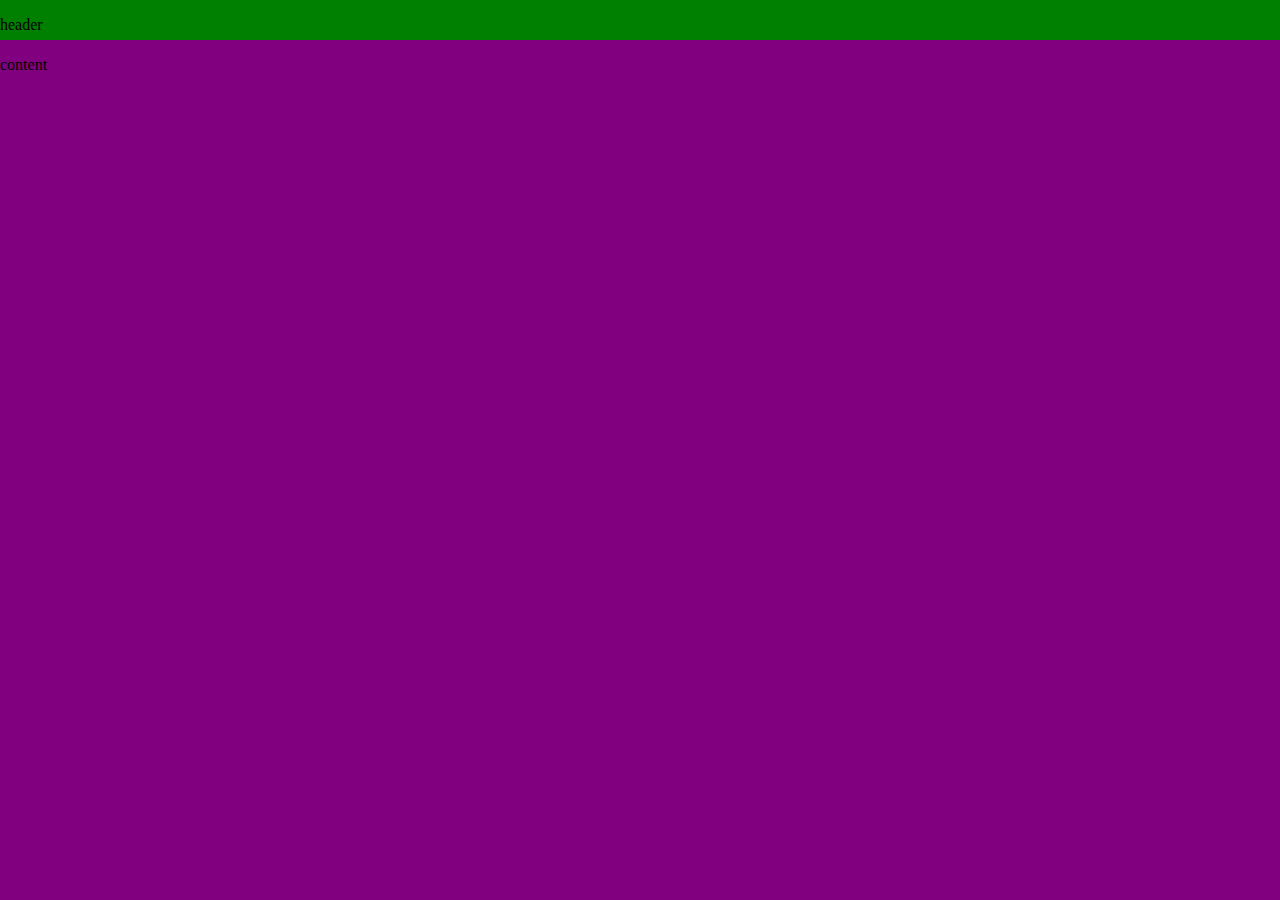
<file: html/text.html>
<!DOCTYPE html>
<html lang="en">
<head>
    <meta charset="UTF-8">
    <meta name="viewport" content="width=device-width, initial-scale=1.0">
    <title>Scroll Test</title>

    <style>
        html, body {
            height: 100%;
        }

        html {
            background-color: red;
        }

        body {
            background-color: blue;
            margin: 0;
        }

        div.header {
            width: 100%;
            height: 40px;
            background-color: green;
            overflow: hidden;
        }

        div.content {
            height: 100%;
            height: calc(100% - 40px);
            width: 100%;
            background-color: purple;
            overflow: hidden;
        }

        div.cover {
            position: absolute;
            top: 0;
            left: 0;
            z-index: 100;
            width: 100%;
            height: 100%;
            overflow: hidden;
            background-color: rgba(0, 0, 0, 0.5);
            color: #fff;
            display: none;
        }

        @media screen and (width: 320px) {
            html {
                height: calc(100% + 72px);
            }

            div.cover {
                display: block;
            }
        }
    </style>
    <script>
        var timeout;

        window.addEventListener('scroll', function(ev) {

            if (timeout) {
                clearTimeout(timeout);
            }

            timeout = setTimeout(function() {

                if (window.scrollY > 0) {
                    var cover = document.querySelector('div.cover');
                    cover.style.display = 'none';
                }

            }, 200);

        });
    </script>
</head>
<body>

<div class="header">
    <p>header</p>
</div>
<div class="content">
    <p>content</p>
</div>
<div class="cover">
    <p>scroll to soft fullscreen</p>
</div>

</body>
</html>
</file>
